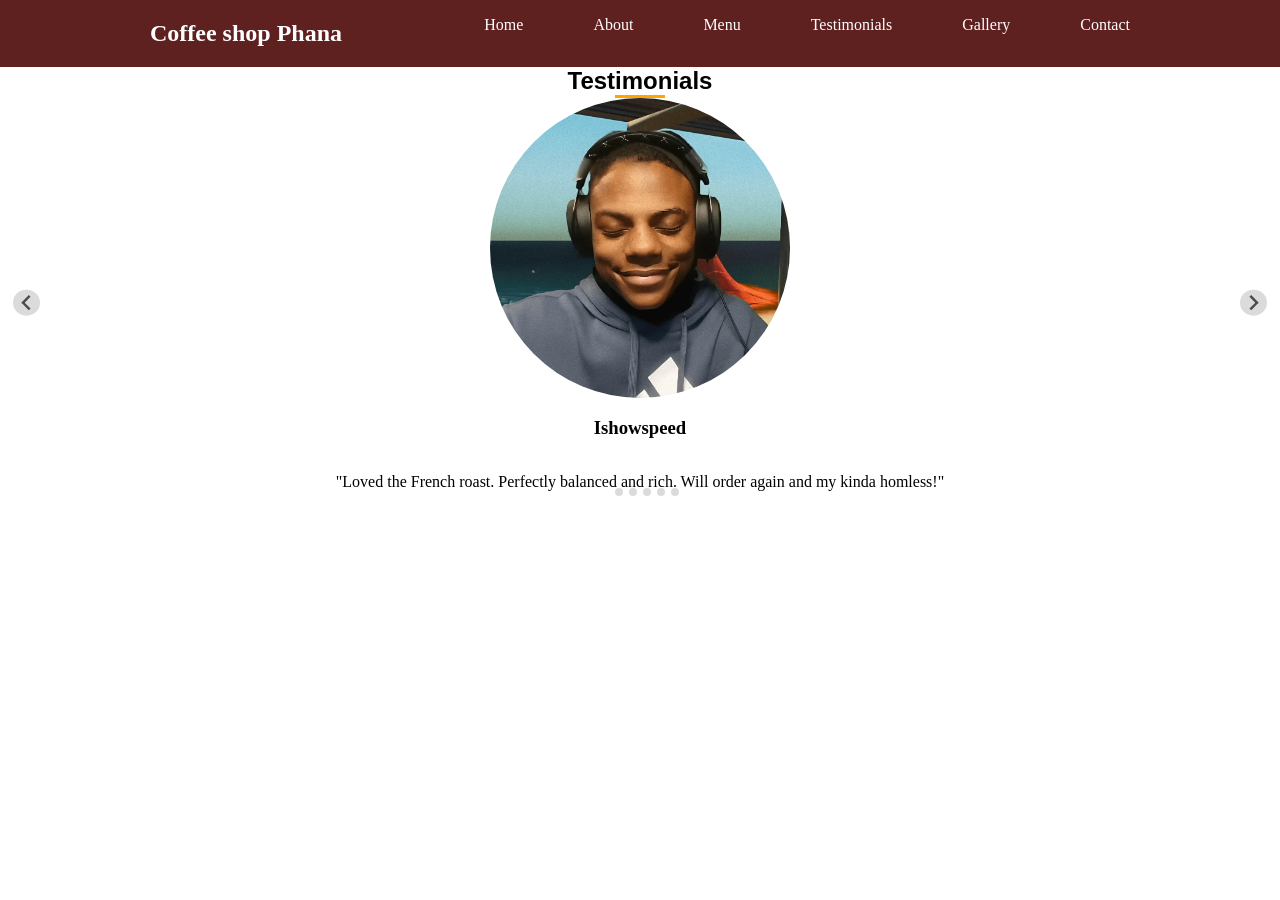
<file: Testimonials-coffe.html>
<!DOCTYPE html>
<html lang="en">

<head>
    <link rel="preconnect" href="https://fonts.googleapis.com">
    <link rel="preconnect" href="https://fonts.gstatic.com" crossorigin>
    <link href="https://fonts.googleapis.com/css2?family=EB+Garamond:ital,wght@0,400..800;1,400..800&display=swap"
        rel="stylesheet">
    <meta name="viewport" content="width=device-width, initial-scale=1.0">
    <title>coffee shop Phana</title>
    <link rel="stylesheet" href="style.css">
    <link rel="stylesheet" href="Testimonials-coffe.css">
    <script src=" https://cdn.jsdelivr.net/npm/@splidejs/splide@4.1.4/dist/js/splide.min.js "></script>
    <link href=" https://cdn.jsdelivr.net/npm/@splidejs/splide@4.1.4/dist/css/splide.min.css " rel="stylesheet">
</head>

<body>

    <div class="header">

        <h2><a class="shop-title" href="index.html"> Coffee shop Phana</a></h2>
        <ul class="list-menu">
            <li><a href="index.html" id="home">Home</a></li>
            <li><a href="about-coffe.html" id="about">About</a></li>
            <li><a href="menu-coffee.html" id="menu">Menu</a></li>
            <li><a href="Testimonials-coffe.html" id="testimonials" onclick="">Testimonials</a></li>
            <li><a href="Gallery-coffe.html" id="gallery" onclick="">Gallery</a></li>
            <li><a href="contact-coffee.html" id="contact" onclick="">Contact</a></li>

        </ul>
    </div>
    <div class="containertoo">
        <h2 class="testimonials">Testimonials</h2>
        <div class="idk"></div>
        <section class="splide" aria-label="Splide Basic HTML Example">
            <div class="splide__track">
                <ul class="splide__list">
                    <li class="splide__slide"> <img
                            src="butch-doing-the-ishowspeed-try-not-to-laugh-face-v0-8zty9bmw16sf1.jpg"
                            width="300px' alt=" User class="user-image">
                        <h3 class="name">Ishowspeed</h3>
                        <p class="feedback">"Loved the French roast. Perfectly balanced and rich. Will order again and
                            my
                            kinda homless!"</p>
                    </li>
                    <li class="splide__slide"><img src="DavidRDC18.webp" alt=" User" class="user-image">
                        <h3 class="name">david baszucki</h3>
                        <p class="feedback">"Great espresso bland! Smooth and bold flavor.Fast shipping too!"
                        </p>
                    </li>
                    <li class="splide__slide"><img src="gtpBP06m_400x400.jpg" alt=" User" class="user-image">
                        <h3 class="name">brazilian spyder sammy</h3>
                        <p class="feedback">"Fantastic mocha flavor.fresh and aromatic.Quick shipping!"
                        </p>
                    </li>
                    <li class="splide__slide"><img src="channels4_profile.jpg" alt=" User" class="user-image">
                        <h3 class="name">caylus</h3>
                        <p class="feedback">"Excellent quallty!fresh bean and quick delivery.Highly recommend"
                        </p>
                    </li>
                    <li class="splide__slide"><img src="Untitled design(6) - Copy.png" alt=" User" class="user-image">
                        <h3 class="name">KreekCraft</h3>
                        <p class="feedback">"Best decaf I`ve tried!Smooth and flavorful.Arrived promptly."
                        </p>
                    </li>
                    <li class="splide__slide"><img src="kim jong oun.jpg" alt=" User" class="user-image">
                        <h3 class="name">Kim jong oun</h3>
                        <p class="feedback">"I love it so mush! It so good!"
                        </p>
                    </li>
                </ul>
            </div>
        </section>

    </div>
</body>
<script src="Testimonials.js"></script>

</html>
</file>
<file: style.css>
body {
    padding: 0;
    margin: 0;
    /* background-color: rgb(95, 32, 32); */
    width: 100%;
    height: 100vh;
    font-family: Georgia, 'Times New Roman', Times, serif;
}

.shop-title {
    color: white;
    text-decoration: none;
}

.header {
    display: flex;
    justify-content: space-between;
    background-color: rgb(95, 32, 32);
    padding: 0 150px;
}

.list-menu {
    display: flex;
    color: white;

}

.list-menu>li {
    margin-left: 70px;
    list-style-type: none;
}

.container {
    display: flex;
    padding: 150px;
    justify-content: space-between;
    background-color: rgb(95, 32, 32);
    height: 600px;



}

.left {
    width: 300px;
    height: 300px;



}

.right {
    width: 300px;
    height: 300px;
}

.btn {
    border-radius: 50px;
    padding: 8px 10px;
    border: none;


}

.bc {
    font-family: "EB Garamond", serif;
    font-size: 30px;
    color: orange;
}

.btn-order-now {
    background-color: rgba(255, 166, 0, 0.863);
    color: rgb(48, 43, 43);
}

.m-y-d-g-w-o-s-c {
    color: white;
}

.W-t-o-c-p {
    color: white;
}

.button-contact-us {
    background: transparent;
    border: 2px solid white;
    color: white;
}

.list-menu>li>a {
    color: white;
    text-decoration: none;

}

.list-menu>li>a:hover {
    color: yellow;
}

.shop-title:hover {
    cursor: pointer;
}

.containers {
    display: flex;
    padding: 0 150px;
    justify-content: space-between;
    background-color: white;
    height: 850px;
    align-items: center;
}

.a-t-c-h {

    text-align: center;
}

.about-us {
    text-align: center;
}

.img-d {
    width: 400px;
    height: 400px;
    object-fit: cover;
    border-radius: 100%;
}

.about-us::after {
    content: "";
    width: 80px;
    height: 5px;
    display: block;
    margin: 10px auto 0;
    border-radius: 50%;
    background: orange;
}

/* .container {
    background-color: white;
    height: 889px;
} */
.splide {
    width: 100%;
}

.splide__slide {
    display: flex;
    align-items: center;
    flex-direction: column;
}

.user-image {
    width: 300px;
    height: 300px;
    object-fit: cover;
    border-radius: 100%;

}

.containertoo {
    background-color: white;
    display: flex;
    justify-content: center;
    align-items: center;
    flex-direction: column;
}

.idk {
    width: 50px;
    height: 3px;
    background-color: orange;
}

.section-title {
    font-family: 'Gill Sans', 'Gill Sans MT', Calibri, 'Trebuchet MS', sans-serif;
    display: flex;
    justify-content: center;
    margin: 0;

}

.gallery-list {
    list-style-type: none;
}

.gallery-section {
    display: flex;
    align-items: center;
    flex-direction: column;
}

.testimonials {
    text-align: center;
    margin: 0;
    padding: 0;
}

.gallery-section {
    padding: 50px 0 100px;
}

.gallery-section .gallery-list {
    display: flex;
    flex-wrap: wrap;
    gap: 32px;
    width: 57%;
    justify-content: center;
}

.gallery-section .gallery-list .gallery-item {
    width: calc(100% / 3 - 32px);
    display: flex;
    justify-content: center;
}

.section-content {
    display: flex;
    justify-content: center;
}

.gallery-image {
    width: 290px;
    height: 250px;
    object-fit: cover;
}

.idktoo {
    width: 50px;
    height: 3px;
    background-color: orange;
}

#imgview {
    position: absolute;
    top: 50%;
    left: 50%;
    transform: translate(-50%, -50%);
    z-index: 99;
}

.imageorimg {
    width: 800px;

}

.overlay {
    background-color: black;
    width: 100%;
    height: 100%;
    position: absolute;
    top: 0;
    left: 0;
    right: 0;
    bottom: 0;
    z-index: 97;
    display: none;
    opacity: 66%;
    filter: blur(40px);
}

#icons-clear {
    position: absolute;
    top: 0;
    right: 0;
    background-color: #FCF8F8;
}

.material-icons:hover {
    cursor: pointer;
}

.material-icons {
    display: flex;
    flex-direction: row-reverse;
}
</file>
<file: Testimonials-coffe.css>
.testimonials{
       font-family: 'Gill Sans', 'Gill Sans MT', Calibri, 'Trebuchet MS', sans-serif;
  display: flex;
  justify-content: center;
  margin: 0;
}
</file>
